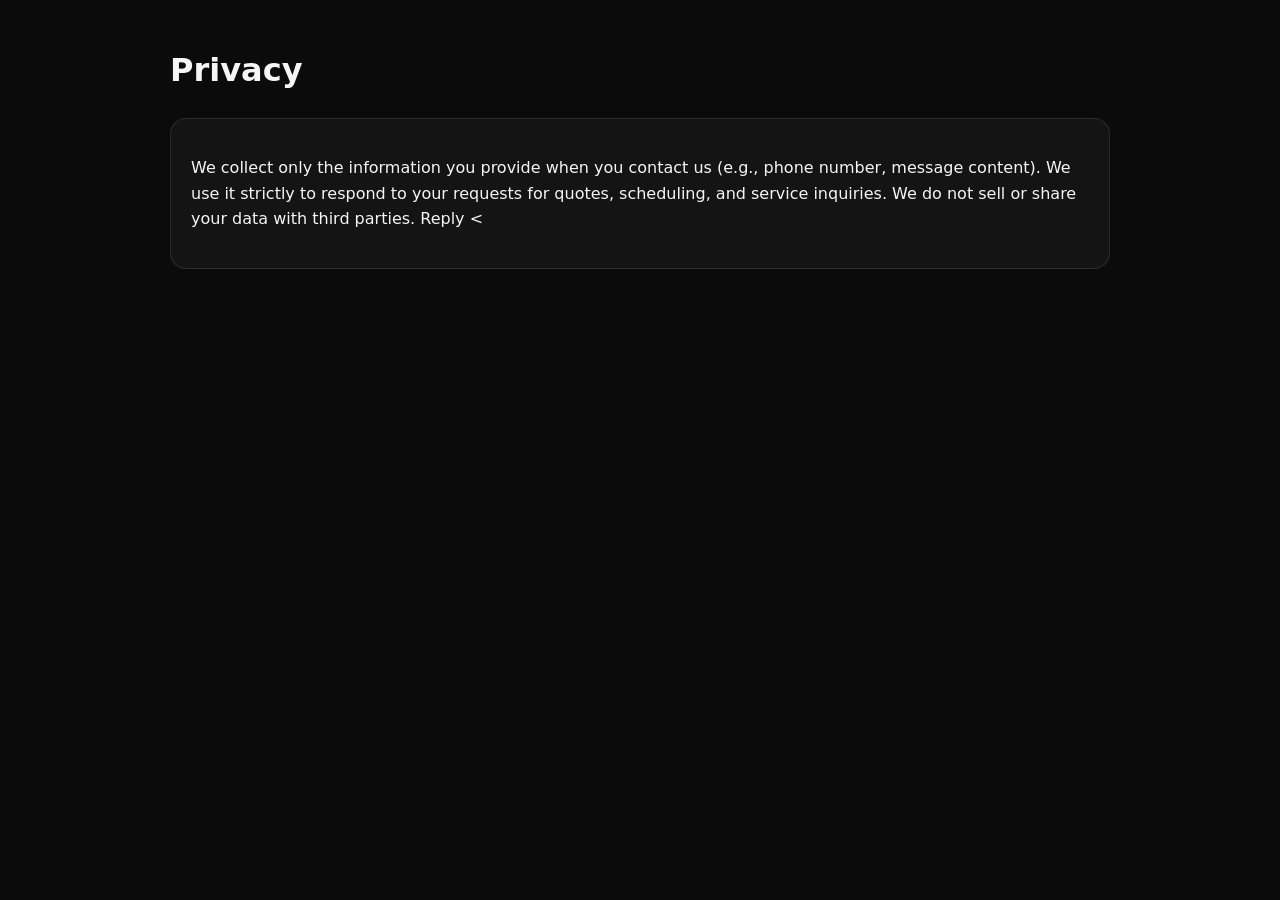
<file: privacy.html>
<!DOCTYPE html><html lang="en"><head>
<meta charset="utf-8"><meta name="viewport" content="width=device-width,initial-scale=1">
<title>Privacy — Murray Company Limited</title>
<style>
  :root{--bg:#0b0b0b;--text:#f5f5f5;--muted:#bdbdbd;}
  body{margin:0;background:var(--bg);color:var(--text);font:16px/1.6 system-ui,-apple-system,Segoe UI,Roboto,Helvetica,Arial,sans-serif}
  .wrap{max-width:940px;margin:0 auto;padding:24px}
  .card{background:rgba(255,255,255,.04);border:1px solid rgba(255,255,255,.10);border-radius:16px;padding:20px}
  a{color:#d4af37}
</style></head><body><div class="wrap">
<h1>Privacy</h1>
<div class="card">
<p>We collect only the information you provide when you contact us (e.g., phone number, message content). We use it strictly to respond to your requests for quotes, scheduling, and service inquiries. We do not sell or share your data with third parties. Reply <
</file>
